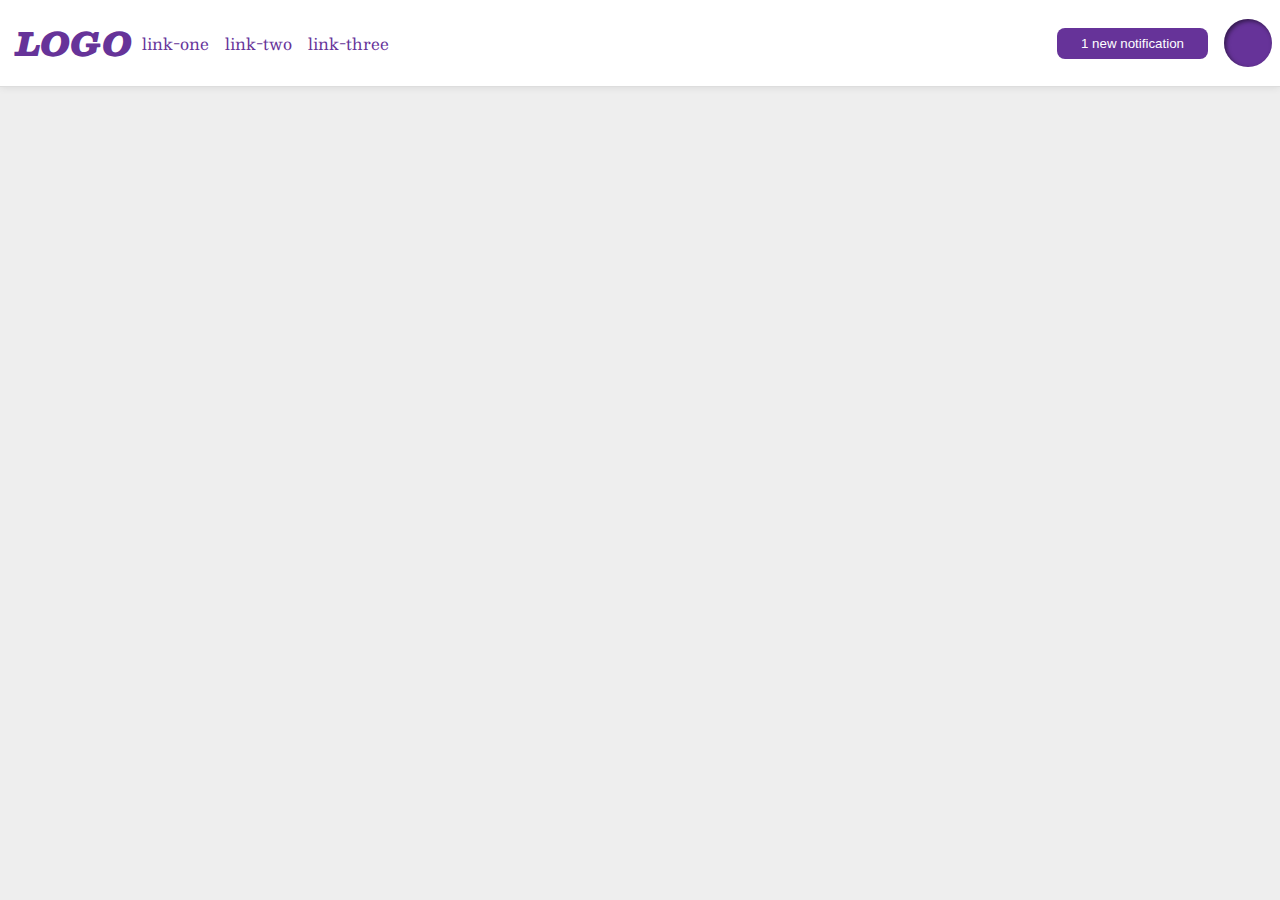
<file: foundations/flex/03-flex-header-2/index.html>
<!DOCTYPE html>
<html lang="en">
  <head>
    <meta charset="UTF-8">
    <meta http-equiv="X-UA-Compatible" content="IE=edge">
    <meta name="viewport" content="width=device-width, initial-scale=1.0">
    <title>Flex Header 2</title>
    <link rel="stylesheet" href="style.css">
  </head>
  <body>
    <div class="header">
      <div class="first-element">
        <div class="logo">
          LOGO
        </div>
        <ul class="links">
          <li><a href="https://google.com">link-one</a></li>
          <li><a href="https://google.com">link-two</a></li>
          <li><a href="https://google.com">link-three</a></li>
        </ul>
      </div>
      <div class="second-element">
        <div>
          <button class="notifications">
            1 new notification
          </button>
        </div>
        <div class="profile-image"></div>
      </div>
    </div>
  </body>
</html>
</file>
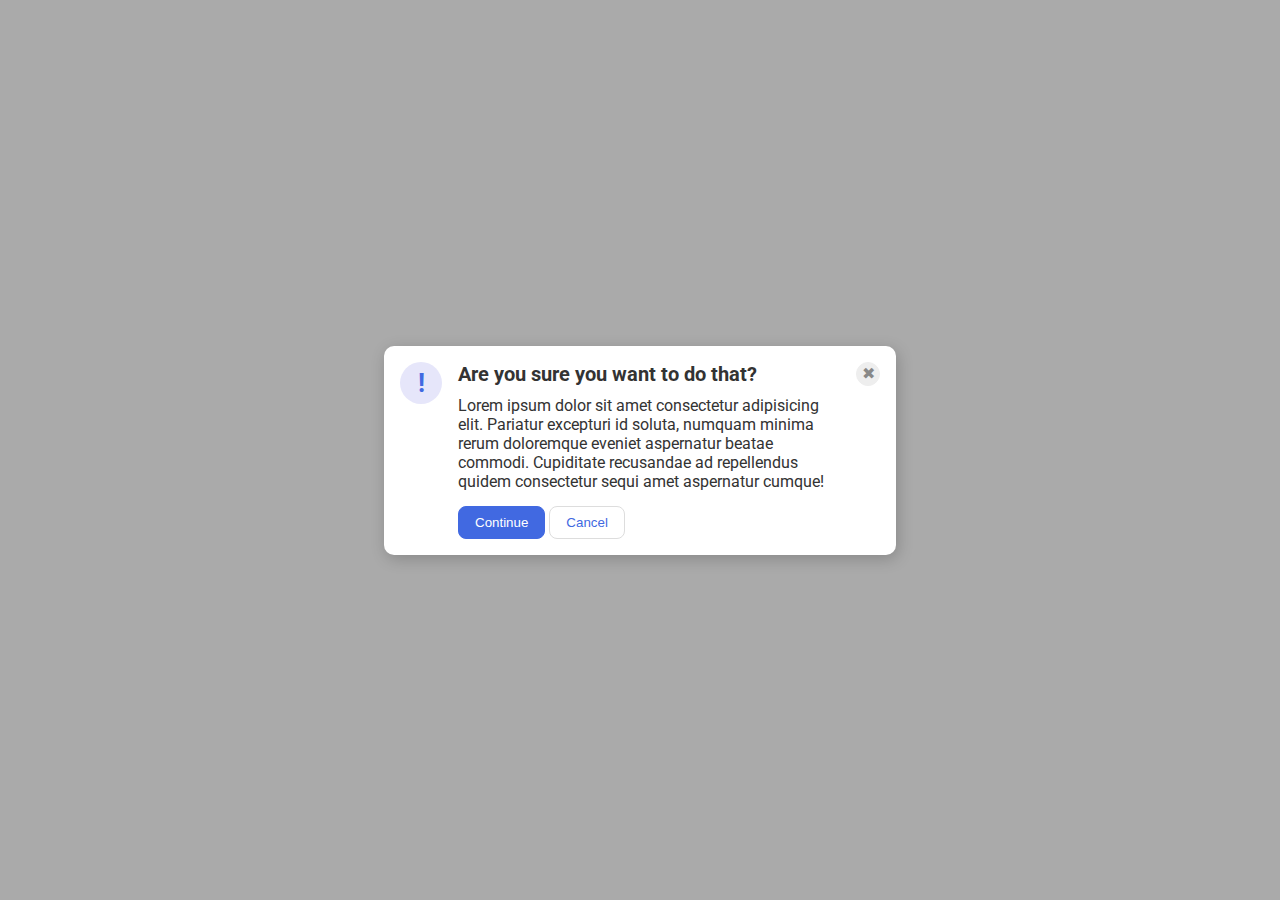
<file: foundations/flex/05-flex-modal/index.html>
<!DOCTYPE html>
<html lang="en">
  <head>
    <meta charset="UTF-8">
    <meta http-equiv="X-UA-Compatible" content="IE=edge">
    <meta name="viewport" content="width=device-width, initial-scale=1.0">
    <link rel="stylesheet" href="style.css">
    <title>Modal</title>
  </head>
  <body>
    <div class="modal">
      <div class="icon">!</div>
      <div class="message">
        <div class="header">Are you sure you want to do that?</div>
        <div class="text">Lorem ipsum dolor sit amet consectetur adipisicing elit. Pariatur excepturi id soluta, numquam minima rerum doloremque eveniet aspernatur beatae commodi. Cupiditate recusandae ad repellendus quidem consectetur sequi amet aspernatur cumque!</div>
        <div class="button">
          <button class="continue">Continue</button>
          <button class="cancel">Cancel</button>
        </div>
      </div>
      <div>
        <button class="close-button">✖</button>
      </div>
    </div>
  </body>
</html>
</file>
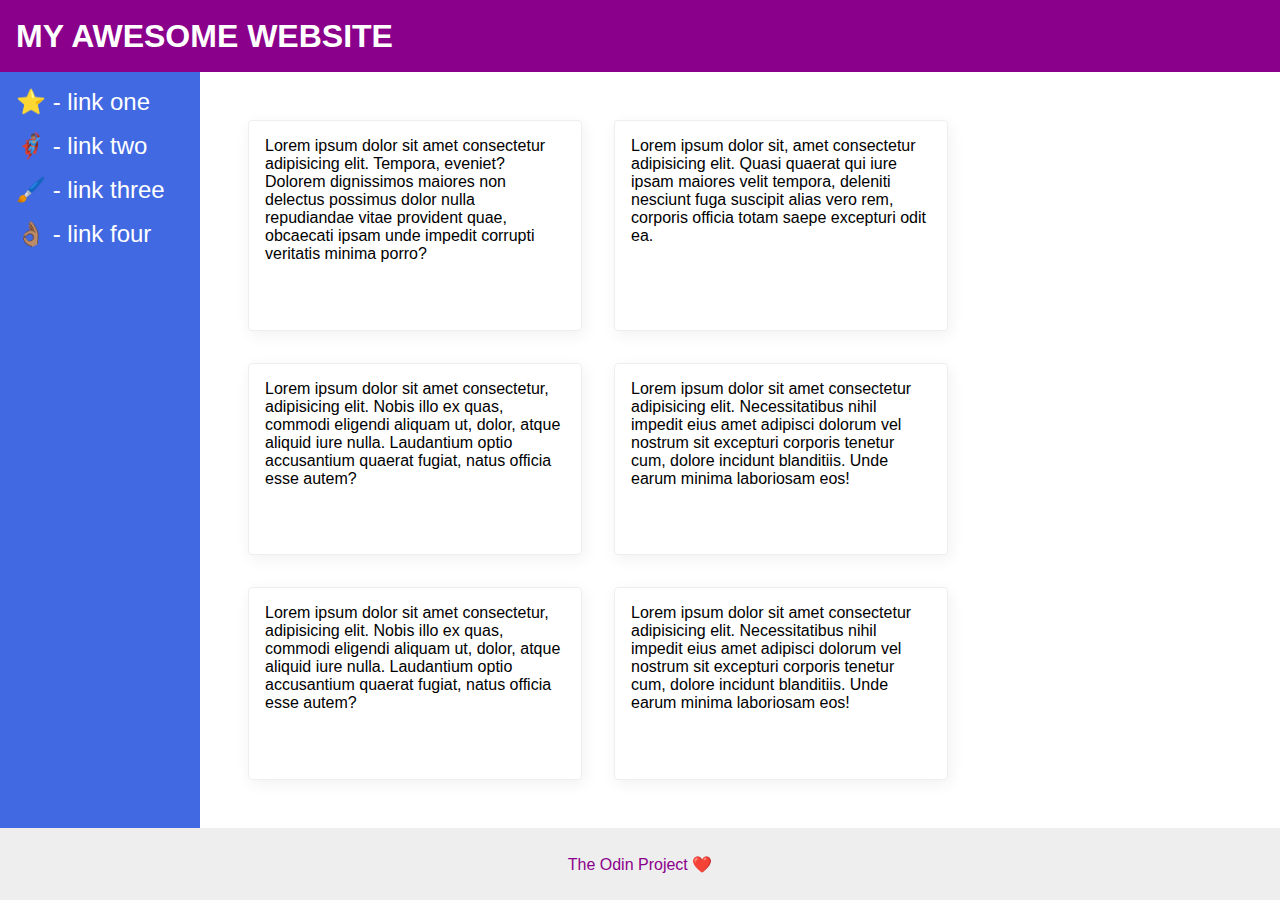
<file: foundations/flex/07-flex-layout-2/index.html>
<!DOCTYPE html>
<html lang="en">
  <head>
    <meta charset="UTF-8">
    <meta http-equiv="X-UA-Compatible" content="IE=edge">
    <meta name="viewport" content="width=device-width, initial-scale=1.0">
    <title>The Holy Grail</title>
    <link rel="stylesheet" href="style.css">
  </head>
  <body>
    <div class="header">
      MY AWESOME WEBSITE
    </div>
    
    <div class="main">
      <div class="sidebar">
        <ul>
          <li><a href="#">⭐ - link one</a></li>
          <li><a href="#">🦸🏽‍♂️ - link two</a></li>
          <li><a href="#">🖌️ - link three</a></li>
          <li><a href="#">👌🏽 - link four</a></li>
        </ul>
      </div>
        <div class="texts">
        <div class="card">Lorem ipsum dolor sit amet consectetur adipisicing elit. Tempora, eveniet? Dolorem dignissimos maiores non delectus possimus dolor nulla repudiandae vitae provident quae, obcaecati ipsam unde impedit corrupti veritatis minima porro?</div>
        <div class="card">Lorem ipsum dolor sit, amet consectetur adipisicing elit. Quasi quaerat qui iure ipsam maiores velit tempora, deleniti nesciunt fuga suscipit alias vero rem, corporis officia totam saepe excepturi odit ea.</div>
        <div class="card">Lorem ipsum dolor sit amet consectetur, adipisicing elit. Nobis illo ex quas, commodi eligendi aliquam ut, dolor, atque aliquid iure nulla. Laudantium optio accusantium quaerat fugiat, natus officia esse autem?</div>
        <div class="card">Lorem ipsum dolor sit amet consectetur adipisicing elit. Necessitatibus nihil impedit eius amet adipisci dolorum vel nostrum sit excepturi corporis tenetur cum, dolore incidunt blanditiis. Unde earum minima laboriosam eos!</div>
        <div class="card">Lorem ipsum dolor sit amet consectetur, adipisicing elit. Nobis illo ex quas, commodi eligendi aliquam ut, dolor, atque aliquid iure nulla. Laudantium optio accusantium quaerat fugiat, natus officia esse autem?</div>
        <div class="card">Lorem ipsum dolor sit amet consectetur adipisicing elit. Necessitatibus nihil impedit eius amet adipisci dolorum vel nostrum sit excepturi corporis tenetur cum, dolore incidunt blanditiis. Unde earum minima laboriosam eos!</div>
      </div>
    </div>
    <div class="footer">
      The Odin Project ❤️
    </div>
  </body>
</html>
</file>
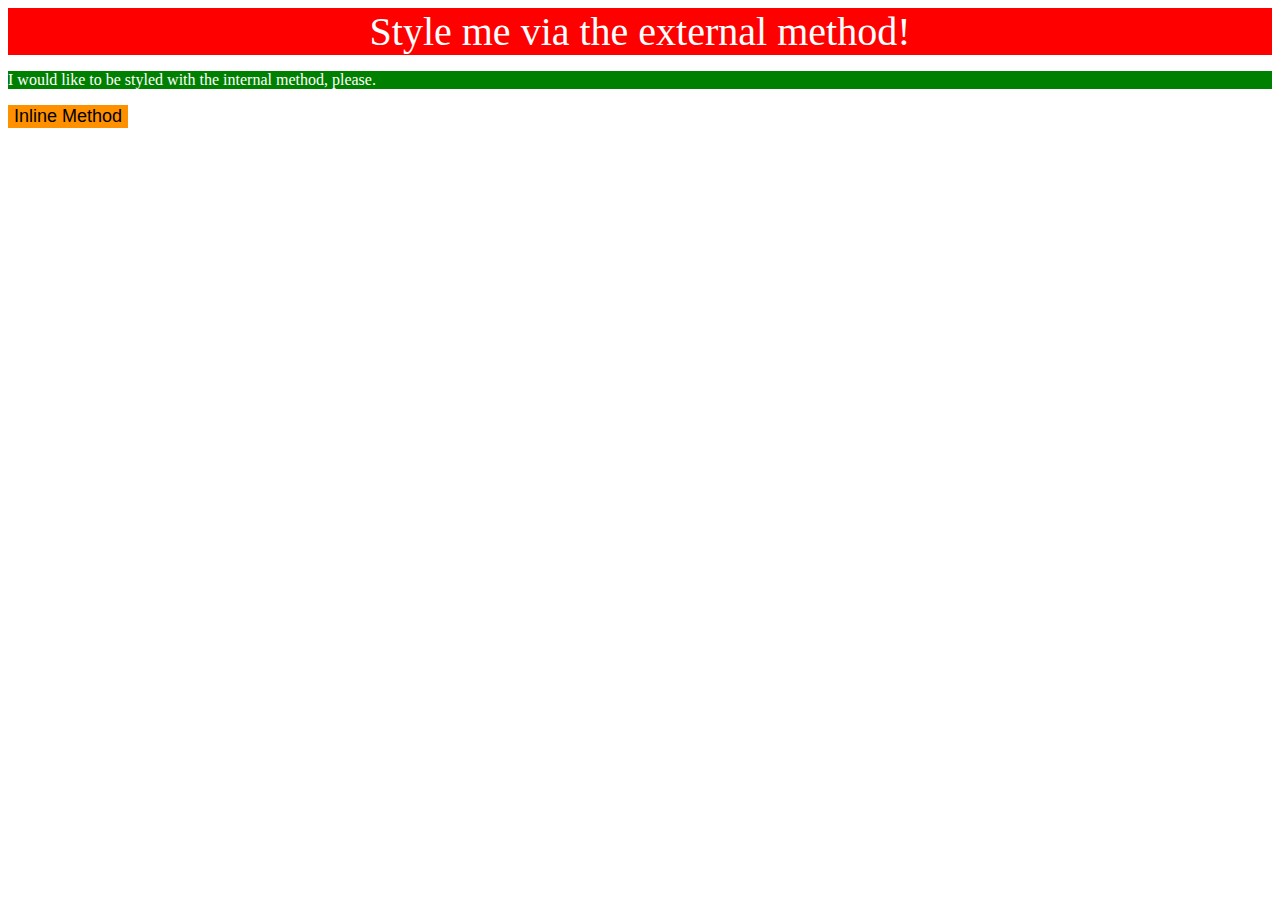
<file: foundations/intro-to-css/01-css-methods/index.html>
<!DOCTYPE html>
<html lang="en">
  <head>
    <meta charset="UTF-8">
    <meta http-equiv="X-UA-Compatible" content="IE=edge">
    <meta name="viewport" content="width=device-width, initial-scale=1.0">
    <title>Methods for Adding CSS</title>
    <link rel="stylesheet" href="style.css">
    <style>
      p{
        background-color: green;
        color: white;
      }
    </style>
  </head>
  <body>
    <div>Style me via the external method!</div>
    <p>I would like to be styled with the internal method, please.</p>
    <button style="background-color: rgb(255, 145, 0); color: black; border: rgb(185, 182, 182); font-size: large;">Inline Method</button>
  </body>
</html>
</file>
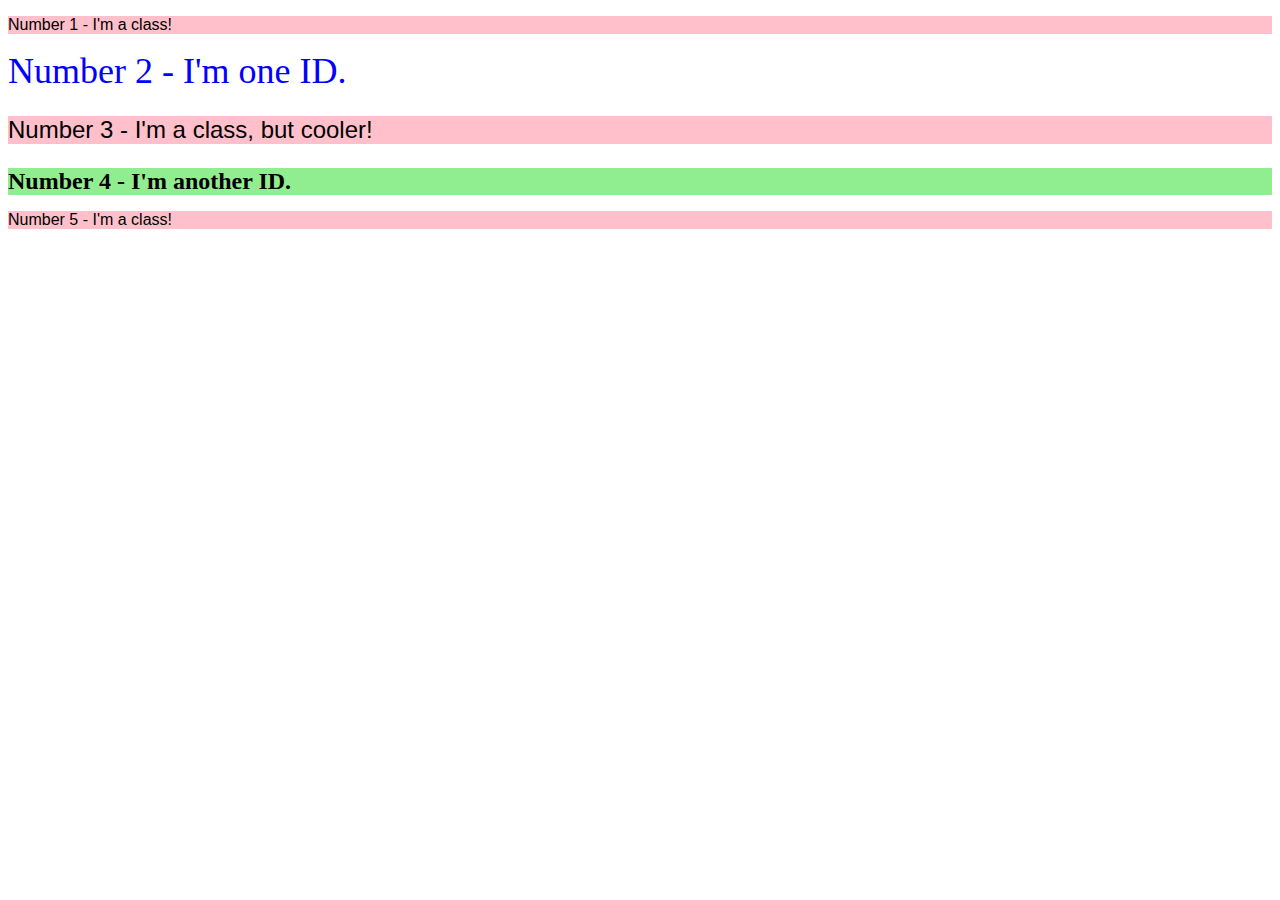
<file: foundations/intro-to-css/02-class-id-selectors/index.html>
<!DOCTYPE html>
<html lang="en">
  <head>
    <meta charset="UTF-8">
    <meta http-equiv="X-UA-Compatible" content="IE=edge">
    <meta name="viewport" content="width=device-width, initial-scale=1.0">
    <title>Class and ID Selectors</title>
    <link rel="stylesheet" href="style.css">
  </head>
  <body>
    <p>Number 1 - I'm a class!</p>
    <div class="second-element">Number 2 - I'm one ID.</div>
    <p class="third-element">Number 3 - I'm a class, but cooler!</p>
    <div class="fourth-element">Number 4 - I'm another ID.</div>
    <p>Number 5 - I'm a class!</p>
  </body>
</html>
</file>
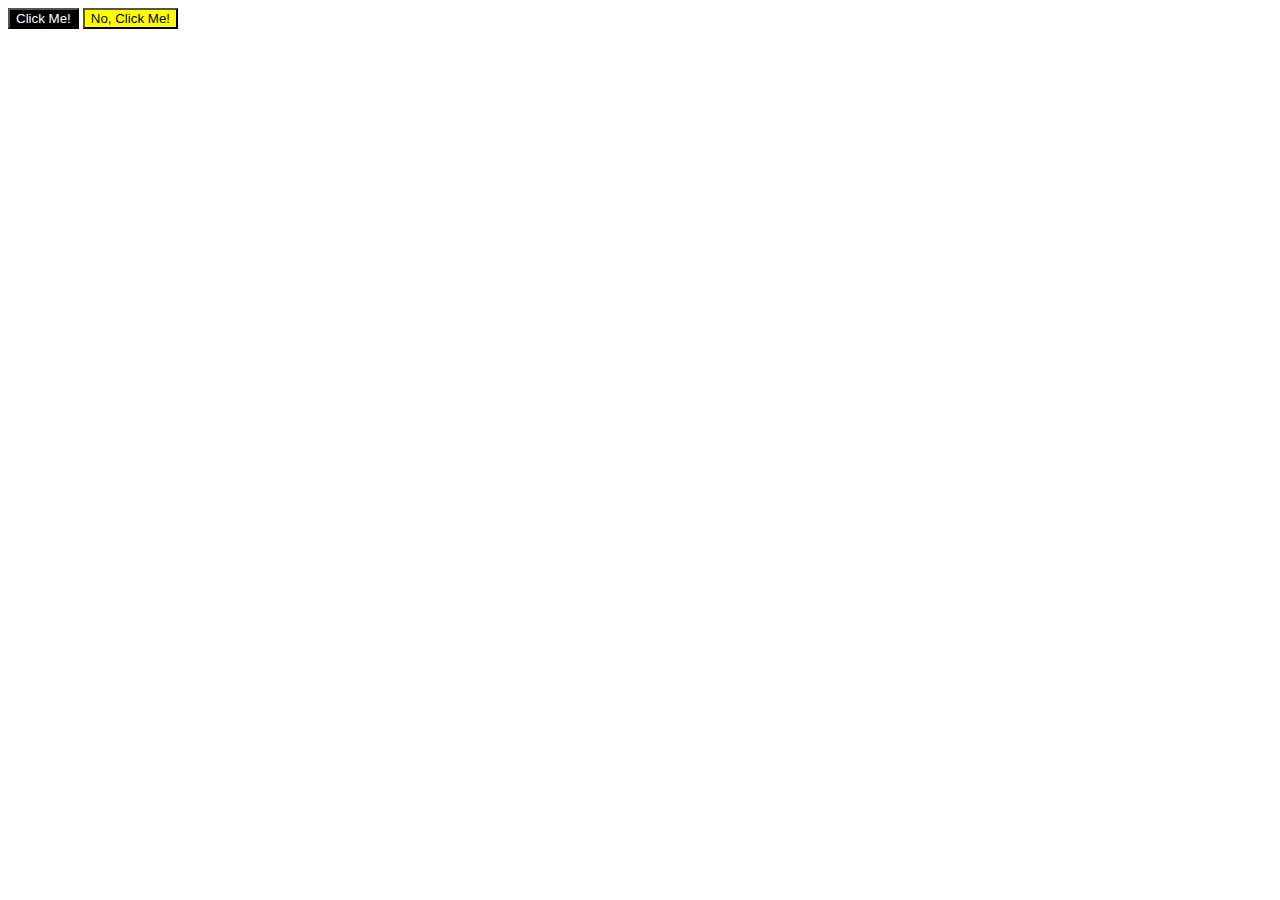
<file: foundations/intro-to-css/03-grouping-selectors/index.html>
<!DOCTYPE html>
<html lang="en">
  <head>
    <meta charset="UTF-8">
    <meta http-equiv="X-UA-Compatible" content="IE=edge">
    <meta name="viewport" content="width=device-width, initial-scale=1.0">
    <title>Grouping Selectors</title>
    <link rel="stylesheet" href="style.css">
  </head>
  <body>
    <button class="click">Click Me!</button>
    <button class="no-click">No, Click Me!</button>
  </body>
</html>
</file>
<file: foundations/flex/03-flex-header-2/style.css>
/* this is some magical font-importing.  
you'll learn about it later. */
@import url('https://fonts.googleapis.com/css2?family=Besley:ital,wght@0,400;1,900&display=swap');

body {
  margin: 0;
  background: #eee;
  font-family: Besley, serif;
}

.header {
  background: white;
  border-bottom: 1px solid #ddd;
  box-shadow: 0 0 8px rgba(0,0,0,.1);
  display: flex;
  flex-direction: row;
  justify-content: space-between;
  align-items: center;
  padding: 8px;
}

.profile-image {
  background: rebeccapurple;
  box-shadow: inset 2px 2px 4px rgba(0,0,0,.5);
  border-radius: 50%;
  width: 48px;
  height: 48px;
}

.logo {
  color: rebeccapurple;
  font-size: 32px;
  font-weight: 900;
  font-style: italic;
}

button {
  border: none;
  border-radius: 8px;
  background: rebeccapurple;
  color: white;
  padding: 8px 24px;
}

a {
  /* this removes the line under our links */
  text-decoration: none;
  color: rebeccapurple;
}

ul {
  list-style-type: none;
  display: flex;
  flex-direction: row;
  margin: 0;
  margin-left: 10px;
  padding: 0;
  gap: 16px;
  align-items: center;
}

.first-element{
  display: flex;
  flex-direction: row;
  margin: 8px;
}

.second-element{
  display: flex;
  flex-direction: row;
  margin: 0px;
  padding: 0px;
  gap: 16px;
  align-items: center;
}
</file>
<file: foundations/flex/05-flex-modal/style.css>
@import url('https://fonts.googleapis.com/css2?family=Roboto:wght@400;700&display=swap');

html, body {
  height: 100%;
}

body {
  font-family: Roboto, sans-serif;
  margin: 0;
  background: #aaa;
  color: #333;
  /* I'll give you this one for free lol */
  display: flex;
  align-items: center;
  justify-content: center;
}

.modal {
  background: white;
  width: 480px;
  border-radius: 10px;
  box-shadow: 2px 4px 16px rgba(0,0,0,.2);
  padding: 16px;
  display: flex;
  flex-direction: horizontal;
  gap: 16px;
}

.icon {
  color: royalblue;
  font-size: 26px;
  font-weight: 700;
  background: lavender;
  width: 42px;
  height: 42px;
  border-radius: 50%;
  display: flex;
  align-items: center;
  justify-content: center;
  flex-shrink: 0;
}

.close-button {
  background: #eee;
  border-radius: 50%;
  color: #888;
  font-weight: 400;
  font-size: 16px;
  height: 24px;
  width: 24px;
  display: flex;
  align-items: center;
  justify-content: center;
  border: 1px solid #eee;
  padding: 0;
}

button {
  cursor: pointer;
  padding: 8px 16px;
  border-radius: 8px;
}

button.continue {
  background: royalblue;
  border: 1px solid royalblue;
  color: white;
}

button.cancel {
  background: white;
  border: 1px solid #ddd;
  color: royalblue;
}
.message{
  margin-top: 0px;
  display: flex;
  flex-direction: column;
  gap: 10px;
}
.header{
  font-weight: bold;
  font-size: 20px;
}
.text {
  margin-bottom: 5px;
}
</file>
<file: foundations/flex/07-flex-layout-2/style.css>
body {
  font-family: -apple-system, BlinkMacSystemFont, 'Segoe UI', Roboto, Oxygen, Ubuntu, Cantarell, 'Open Sans', 'Helvetica Neue', sans-serif;
  margin: 0;
  min-height: 100vh;
  display: flex;
  flex-direction: column;
}

.header {
  height: 72px;
  background: darkmagenta;
  color: white;
  font-size: 32px;
  font-weight: 900;
  display: flex;
  align-items: center;
  padding: 0 16px;

}

.footer {
  height: 72px;
  background: #eee;
  color: darkmagenta;
  display: flex;
  align-items: center;
  justify-content: center;
}

.sidebar {
  min-width: 200px;
  background: royalblue;
  box-sizing: border-box;
  padding: 16px;
  flex-shrink: 0;
}

.card {
  border: 1px solid #eee;
  box-shadow: 2px 4px 16px rgba(0,0,0,.06);
  border-radius: 4px;
}

.main{
  display: flex;
  flex: 1;
  flex-direction: row;
}

ul{
  list-style-type: none;
  padding: 0;
  margin: 0;
}

li {
  margin-bottom: 16px;
}

a {
  color: white;
  text-decoration: none;
  font-size: 24px;
}

.texts{
  padding: 48px;
  display: flex;
  flex-wrap: wrap;
  gap: 32px;
}

.card{
  padding: 16px;
  width: 300px;
}
</file>
<file: foundations/intro-to-css/01-css-methods/style.css>
div {
    background-color: red;
    color: white;
    font-size: 40px;
    text-align: center;
}
</file>
<file: foundations/intro-to-css/02-class-id-selectors/style.css>
p {
    background-color: pink;
    font-family: Verdana, Geneva, Tahoma, sans-serif;
}
.second-element{
    color: blue;
    font-size: 36px;
}
.third-element{
    font-size: 24px;
}
.fourth-element{
    background-color: lightgreen;
    font-size: 24px;
    font-weight: bold;
}
</file>
<file: foundations/intro-to-css/03-grouping-selectors/style.css>
.click
.no-click{
    font-size: 28px;
    font-family: Helvetica,'Times new roman', sans-serif;
}
.click{
    background-color: black;
    color: white;
}
.no-click{
    background-color: yellow;
}
</file>
